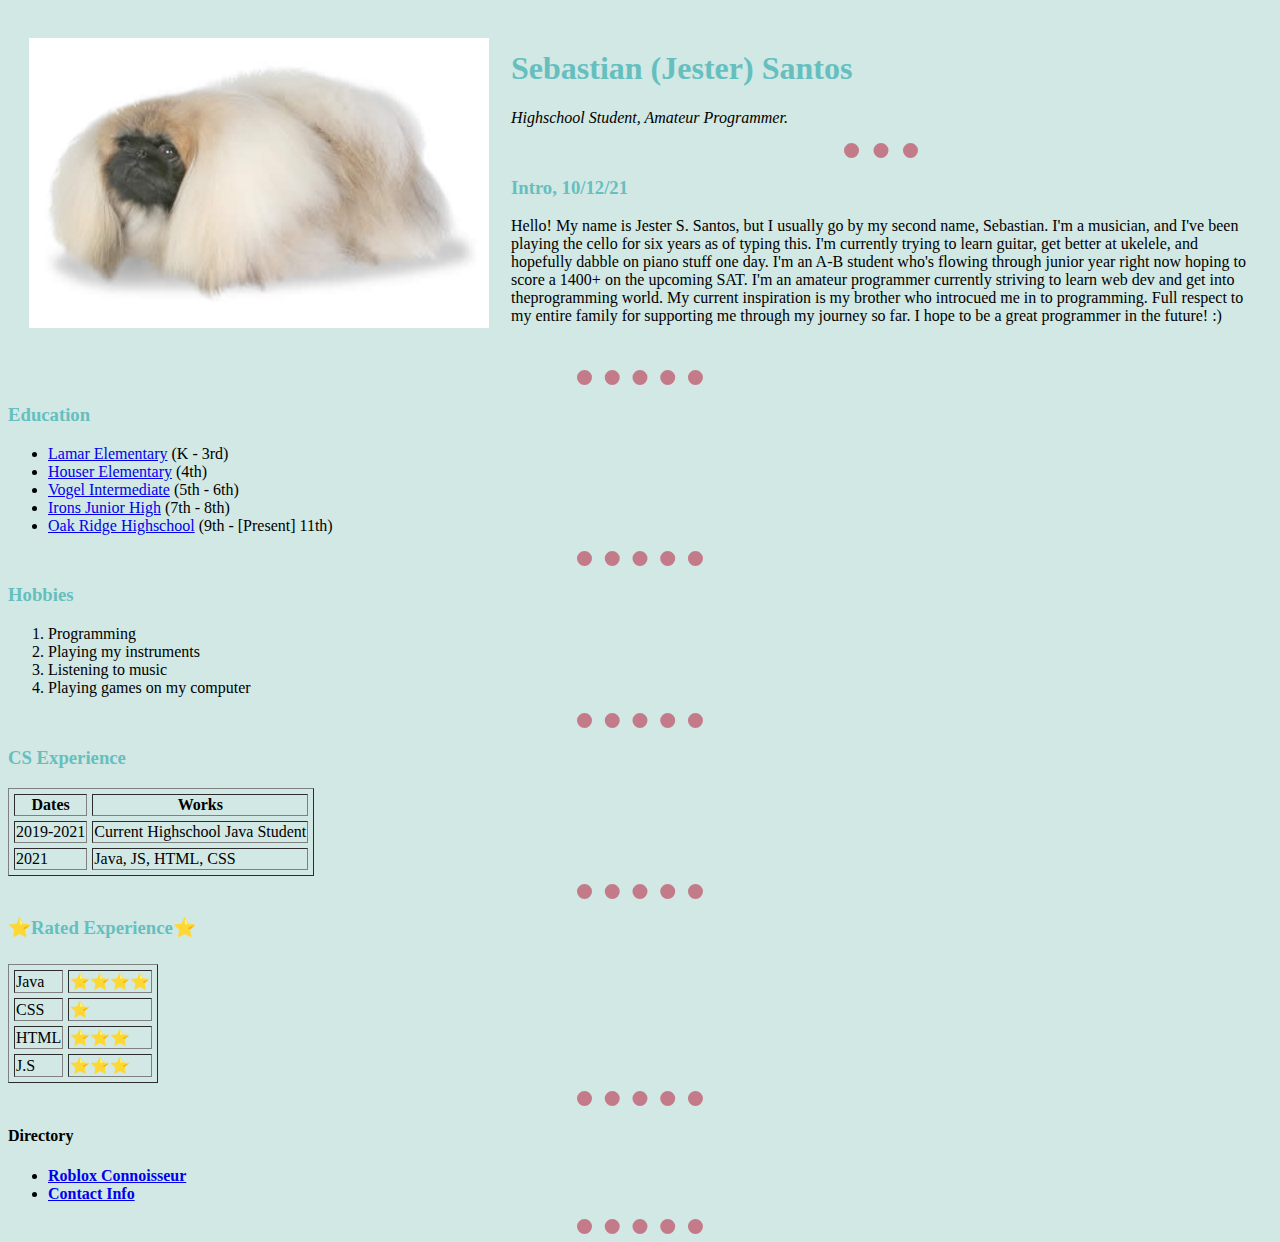
<file: index.html>
<!DOCTYPE html>
<html>
    <head>
        <meta charset="utf-8">
        <title>Sebby's Personal Site</title>
        <link rel="stylesheet" href="style.css">
    </head>
    <body>
        <table cellspacing="20"> <!--use in seperate CSS file-->
            <tr>
                <td><img src="images/pekignese.jpg" alt="a pekignese"></td>
                <td>        <h1>Sebastian (Jester) Santos</h1>
                    <p><em>Highschool Student, Amateur Programmer.</em></p>
                    <hr>
                    <h3>Intro, 10/12/21</h3>
                    <p>Hello! My name is Jester S. Santos, but I usually go by my second name, Sebastian. I'm a musician, and I've been playing the cello for six years as of typing this.
                        I'm currently trying to learn guitar, get better at ukelele, and hopefully dabble on piano stuff one day. I'm an A-B student who's flowing through junior year right
                        now hoping to score a 1400+ on the upcoming SAT. I'm an amateur programmer currently striving to learn web dev and get into theprogramming world. My current inspiration 
                        is my brother who introcued me in to programming. Full respect to my entire family for supporting me through my journey so far. I hope to be a great programmer in the future! :)
                    </p></td>
            </tr>
        </table>
        <hr>
        <h3>Education</h3>
        <ul>
            <li><a href="https://lamar.conroeisd.net/">Lamar Elementary</a> (K - 3rd)</li> <!--hypertext reference a/anchor tag-->
            <li><a href="https://houser.conroeisd.net/">Houser Elementary</a> (4th)</li>
            <li><a href="https://vogel.conroeisd.net/">Vogel Intermediate</a> (5th - 6th)</li>
            <li><a href="https://irons.conroeisd.net/">Irons Junior High</a> (7th - 8th)</li>
            <li><a href="https://orhs.conroeisd.net/">Oak Ridge Highschool</a> (9th - [Present] 11th)</li>
        </ul>
        <hr>
        <h3>Hobbies</h3>
        <ol> <!--ordered list-->
            <li>Programming</li>
            <li>Playing my instruments</li>
            <li>Listening to music</li>
            <li>Playing games on my computer</li>
        </ol>
        <hr>
        <h3>CS Experience</h3>
        <table border="1" cellspacing="5"> <!--completely un-recommended. only used as an example. use in seperate css-->
            <thead>
                <tr> <!--creates a single row-->
                    <th>Dates</th> <!--table header-->
                    <th>Works</th>
                </tr>
            </thead>
            <tbody>
                <tr>
                    <td>2019-2021</td> <!--actual data that is contained in cell-->
                    <td>Current Highschool Java Student</td> <!--horizontal RIGHT to the last cell-->
                </tr>
                <tr> <!--stacked below the top data-->
                    <td>2021</td> 
                    <td>Java, JS, HTML, CSS</td>
                </tr>
            </tbody>
        </table>
        <hr>
        <h3>⭐Rated Experience⭐</h3>
        <table>
            <tr>
                <td>
                    
                </td>
            </tr>
        </table>
        <table border="1" cellspacing="5">
            <tbody>
                <tr>
                    <td>Java</td>
                    <td>⭐⭐⭐⭐</td>
                </tr>
                <tr>
                    <td>CSS</td>
                    <td>⭐</td>
                </tr>
                <tr>
                    <td>HTML</td>
                    <td>⭐⭐⭐</td>
                </tr>  
                <tr>
                    <td>J.S</td>
                    <td>⭐⭐⭐</td>
                </tr>
            </tbody>
        </table>
        <hr>
        <h4>Directory</h4>
        <ul>
            <li><strong><a href="roblox.html">Roblox Connoisseur</a></strong></li>
            <li><strong><a href="contact.html">Contact Info</a></strong></li>
        </ul>
        <hr>
    </body>
</html>
</file>
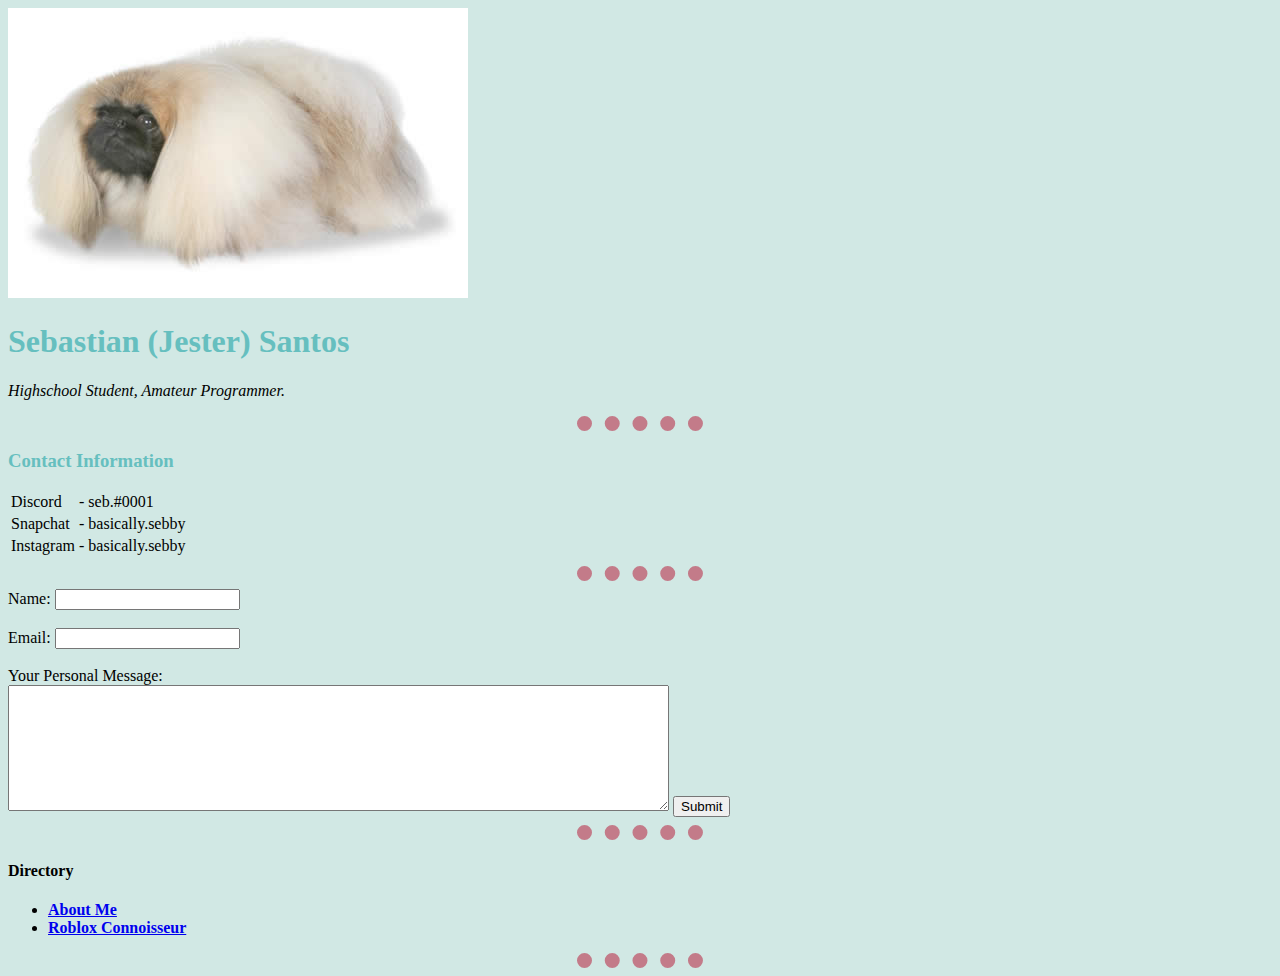
<file: contact.html>
<!DOCTYPE html>
<html>
    <head>
        
        <meta charset="utf-8">
        <title>Sebby's Personal Site</title>
        <link rel="stylesheet" href="style.css">
    </head>
    <body>
        <img src="images/pekignese.jpg" alt="a pekignese">
        <h1>Sebastian (Jester) Santos</h1>
        <p><em>Highschool Student, Amateur Programmer.</em></p>
        <hr>
        <h3>Contact Information</h3>
        <table>
            <tbody>
                <tr>
                    <td>Discord</td>
                    <td>- seb.#0001</td>
                </tr>
                <tr>
                    <td>Snapchat</td>
                    <td>- basically.sebby</td>
                </tr>
                <tr>
                    <td>Instagram</td>
                    <td>- basically.sebby</td>
                </tr>
            </tbody>
        </table>
        <!-- <ul>
            <li>Discord tag - seb.#0001</li>
            <li>Snapchat - basically.sebby</li>
            <li>Instagram - basically.sebby</li>
        </ul> -->
        <hr>
        <form class="" action="mailto:santosjester738@gmail.com" method="post" enctype="text/plain">
            <label>Name:</label>
            <input type="text" name="yourName" value="">
            <br> <br>
            <label>Email:</label>
            <Input type="email" name="yourEmail" value="">
            <br> <br>
            <label>Your Personal Message:</label>
            <br>
            <textarea name="yourMessage" rows="8" cols="80"></textarea>
            <input type="submit" name="">
        </form>
        <hr>
        <h4>Directory</h4>
        <ul>
            <li><strong><a href="index.html">About Me</a></strong></li>
            <li><strong><a href="roblox.html">Roblox Connoisseur</a></strong></li>
        </ul>
        <hr>
    </body>
</html>
</file>
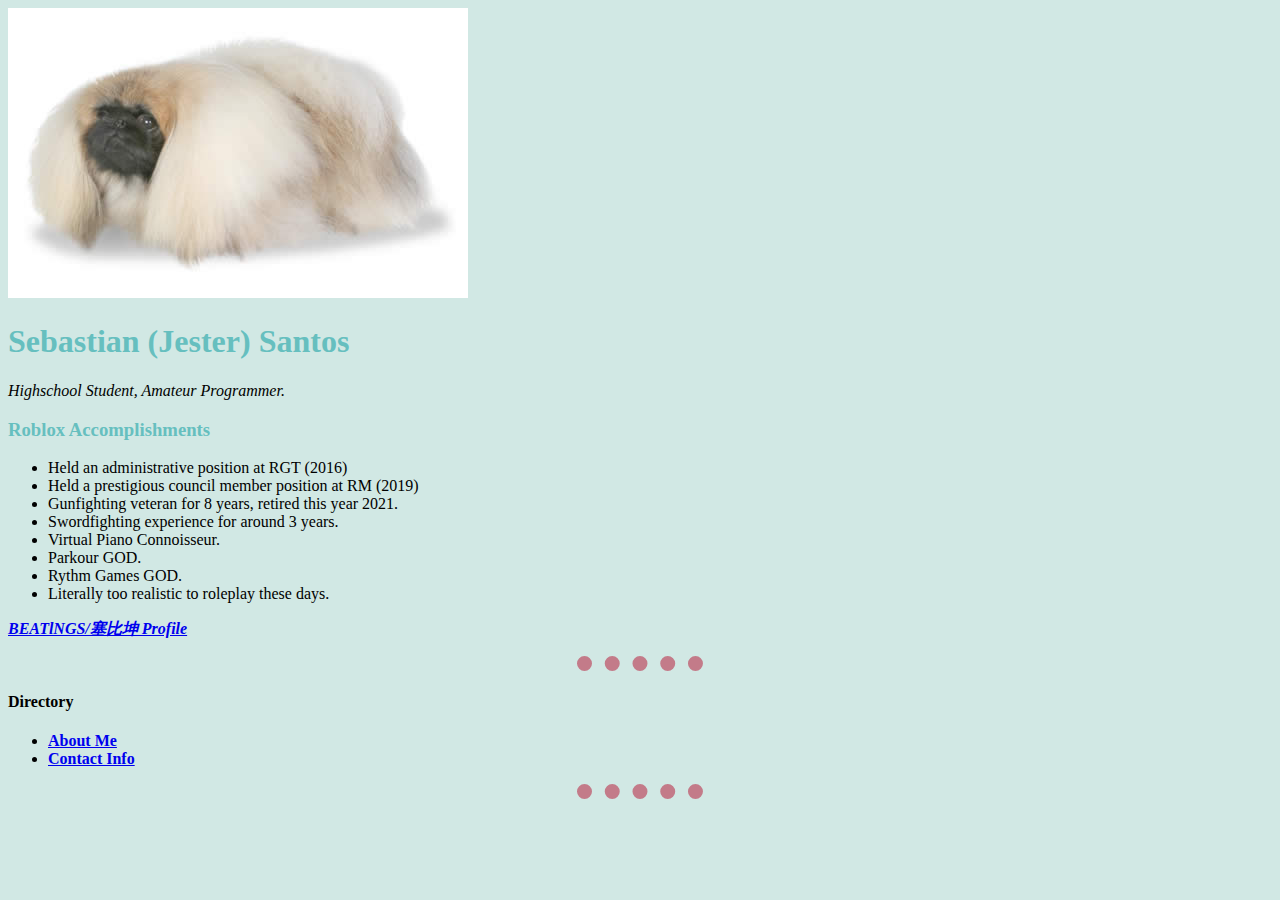
<file: roblox.html>
<!DOCTYPE html>
<html>
    <head>
        <meta charset="utf-8">
        <title>Sebby's Personal Site</title>
        <link rel="stylesheet" href="style.css">
    </head>

    <body>
        <img src="images/pekignese.jpg" alt="a pekignese">
        <h1>Sebastian (Jester) Santos</h1>
        <p><em>Highschool Student, Amateur Programmer.</em></p>
        <h3>Roblox Accomplishments</h3>
        <ul>
            <li>Held an administrative position at RGT (2016)</li>
            <li>Held a prestigious council member position at RM (2019)</li>
            <li>Gunfighting veteran for 8 years, retired this year 2021.</li>
            <li>Swordfighting experience for around 3 years.</li>
            <li>Virtual Piano Connoisseur.</li>
            <li>Parkour GOD.</li>
            <li>Rythm Games GOD.</li>
            <li>Literally too realistic to roleplay these days.</li>
        </ul>
        <p><em><strong><a href="https://www.roblox.com/users/22643551/profile">BEATlNGS/塞比坤 Profile</a></strong></em></p>
        <hr>
        <h4>Directory</h4>
        <ul>
            <li><strong><a href="index.html">About Me</a></strong></li>
            <li><strong><a href="contact.html">Contact Info</a></strong></li>
        </ul>
        <hr>
    </body>
</html>
</file>
<file: style.css>
body {
     background-color:#D1E8E4;
}

hr {
    border-style: dotted none none;
    border-width: 15px;
    color: #C37B89;
    width: 10%;
}

h1, h3 {
    color: #66bfbf;
}
</file>
